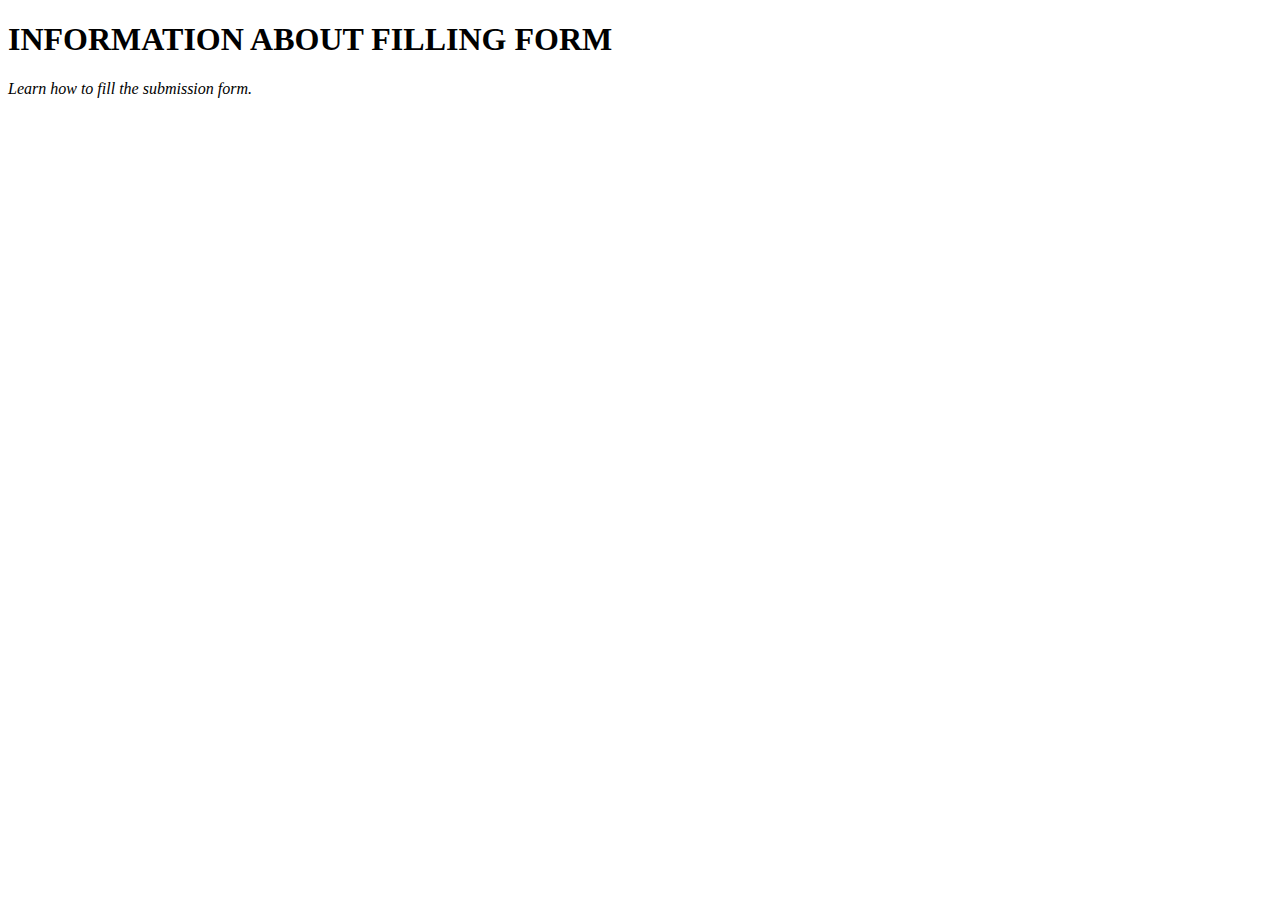
<file: info.html>
<!DOCTYPE html>
<html lang="en">
<head>
    <meta charset="UTF-8">
    <meta name="viewport" content="width=device-width, initial-scale=1.0">
    <title>info.html</title>
</head>
<body>
    
    <h1>INFORMATION ABOUT FILLING FORM</h1>
    <p> 
        <em>
            Learn how to fill the submission form.
        </em>
    </p>
    
</body>
</html>
</file>
